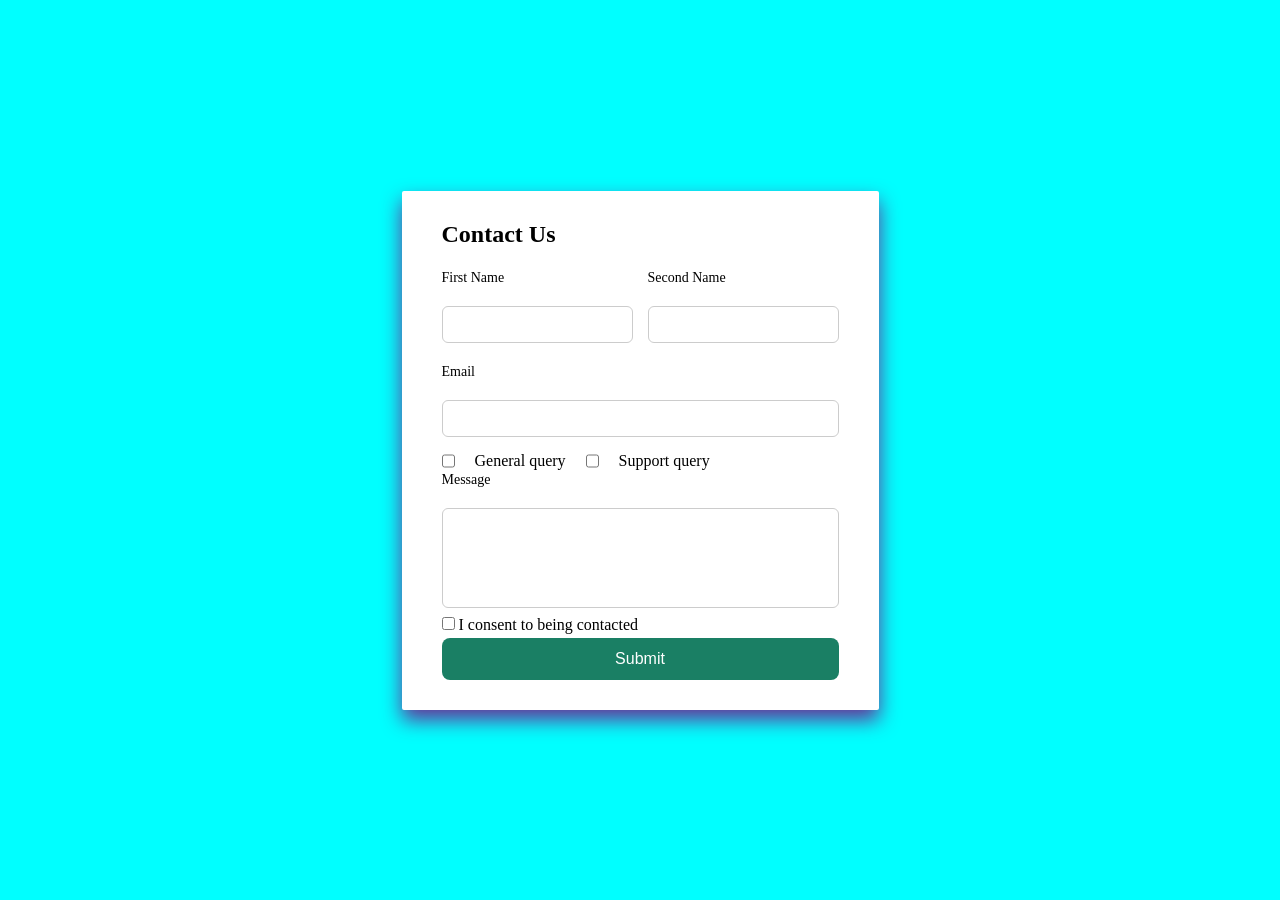
<file: index.html>
<!DOCTYPE html>
<html lang="en">
<head>
  <meta charset="UTF-8">
  <meta name="viewport" content="width=device-width, initial-scale=1.0"> 

  <link rel="icon" type="image/png" sizes="32x32" href="./assets/images/favicon-32x32.png">
  
  <title>Frontend Mentor | Contact form</title>

  <link rel="stylesheet" href="style.css">
</head>
<body><form id="contactForm">
  <div class="contact-us">
    <h2>contact us</h2>

    <div class="name">
      <div class="first-name">
        <label>First Name</label><br>
        <input type="text" id="firstName">
        <small class="error"></small>
      </div>

      <div class="second-name">
        <label>Second Name</label><br>
        <input type="text" id="secondName">
        <small class="error"></small>
      </div>
    </div>

    <div class="email">
      <label>Email</label><br>
      <input type="email" id="email">
      <small class="error"></small>
    </div>

    <div class="query">
      <input type="checkbox" id="general"> General query
      <input type="checkbox" id="support"> Support query
      <small class="error"></small>
    </div>

    <div class="msg">
      <label>Message</label><br>
      <textarea id="msg"></textarea>
      <small class="error"></small>
    </div>

    <div>
      <input type="checkbox" id="declaration">
      I consent to being contacted
      <small class="error"></small>
    </div>

    <button type="submit">Submit</button>
  </div>
</form>

<div id="successBox">✅ Thank you for filling the form!</div>


<script>
  const form = document.getElementById("contactForm");
  const successBox = document.getElementById("successBox");

  form.addEventListener("submit", function(e){
    e.preventDefault();

    let isValid = true;

    const firstName = document.getElementById("firstName");
    const secondName = document.getElementById("secondName");
    const email = document.getElementById("email");
    const msg = document.getElementById("msg");
    const declaration = document.getElementById("declaration");

    document.querySelectorAll(".error").forEach(el => el.innerText = "");

  if (firstName.value.trim() === "") {
    firstName.nextElementSibling.innerText = "First name required";
    isValid = false;
  }

  if (secondName.value.trim() === "") {
    secondName.nextElementSibling.innerText = "Second name required";
    isValid = false;
  }

  if (email.value.trim() === "") {
    email.nextElementSibling.innerText = "Email required";
    isValid = false;
  }

  if (msg.value.trim() === "") {
    msg.nextElementSibling.innerText = "Message required";
    isValid = false;
  }

  if (!declaration.checked) {
    declaration.nextElementSibling.nextElementSibling.innerText = "You must agree";
    isValid = false;
  }

  if (isValid) {
    successBox.style.display = "block";

    setTimeout(() => {
      successBox.style.display = "none";
    }, 3000);

    form.reset();
  }
  })
</script>
</body>
</html>
</file>
<file: style.css>
*{
    margin: 0;
    padding: 0;
    box-sizing: border-box;
}
body{
    background-color: rgb(0, 255, 255);
    display: flex;
    justify-content: center;
    align-items: center;
    height: 100vh;
}
.contact-us{
    background-color: white;
    padding: 30px 40px;
    border-radius: 2px;
    width: 500px;
    box-shadow: 0 10px 20px rebeccapurple;
}
.contact-us h2{
    margin-bottom: 20px;
    text-transform: capitalize;
}
.name{
    display: flex;
    gap: 15px;
    margin-bottom: 15px;
}
.name div{
    flex: 1;
}
label{
    font-size: 14px;
    color: black;
    margin-bottom: 15px;
    display: inline-block;
}
input[type="text"],
input[type="email"],
textarea {
  width: 100%;
  padding: 10px;
  border: 1px solid #ccc;
  border-radius: 6px;
  outline: none;
  margin-top: 5px;
  transition: 0.3s;
}

input:focus,
textarea:focus {
  border-color: #1a7f64;
}
.email{
    margin-bottom: 15px;
}
.query{
    display: flex;
    gap: 20px;
    margin-top: 15px;
    text-align: center;
}
textarea{
    height: 100px;
    resize: none;
}
.declaration{
    margin-top: 10px;
    margin-bottom: 15px;
}
button {
  width: 100%;
  padding: 12px;
  background: #1a7f64;
  color: white;
  border: none;
  border-radius: 8px;
  font-size: 16px;
  cursor: pointer;
  transition: 0.3s;
}

button:hover {
  background: #146a53;
}
.error{
    color: red;
    font-size: 12px;
    margin-top: 4px;
    display: block;
}
#successBox{
    position: fixed;
    top: 20px;
    right: 20px;
    background-color: green;
    color: white;
    padding: 12px 20px;
    border-radius: 6px;
    display: none;
}
 /* responsive  */
.contact-us {
  width: 100%;
  max-width: 500px;
}

@media (max-width: 768px) {
  .contact-us {
    padding: 25px;
  }

  .name {
    gap: 10px;
  }
}

@media (max-width: 480px) {
  body {
    padding: 15px;
    height: auto; /* avoid vertical centering issues */
    align-items: flex-start;
  }

  .contact-us {
    padding: 20px;
    border-radius: 8px;
  }

  .name {
    flex-direction: column;
  }

  .query {
    flex-direction: column;
    align-items: flex-start;
    gap: 10px;
  }

  button {
    font-size: 14px;
    padding: 10px;
  }

  label {
    font-size: 13px;
  }
}
</file>
